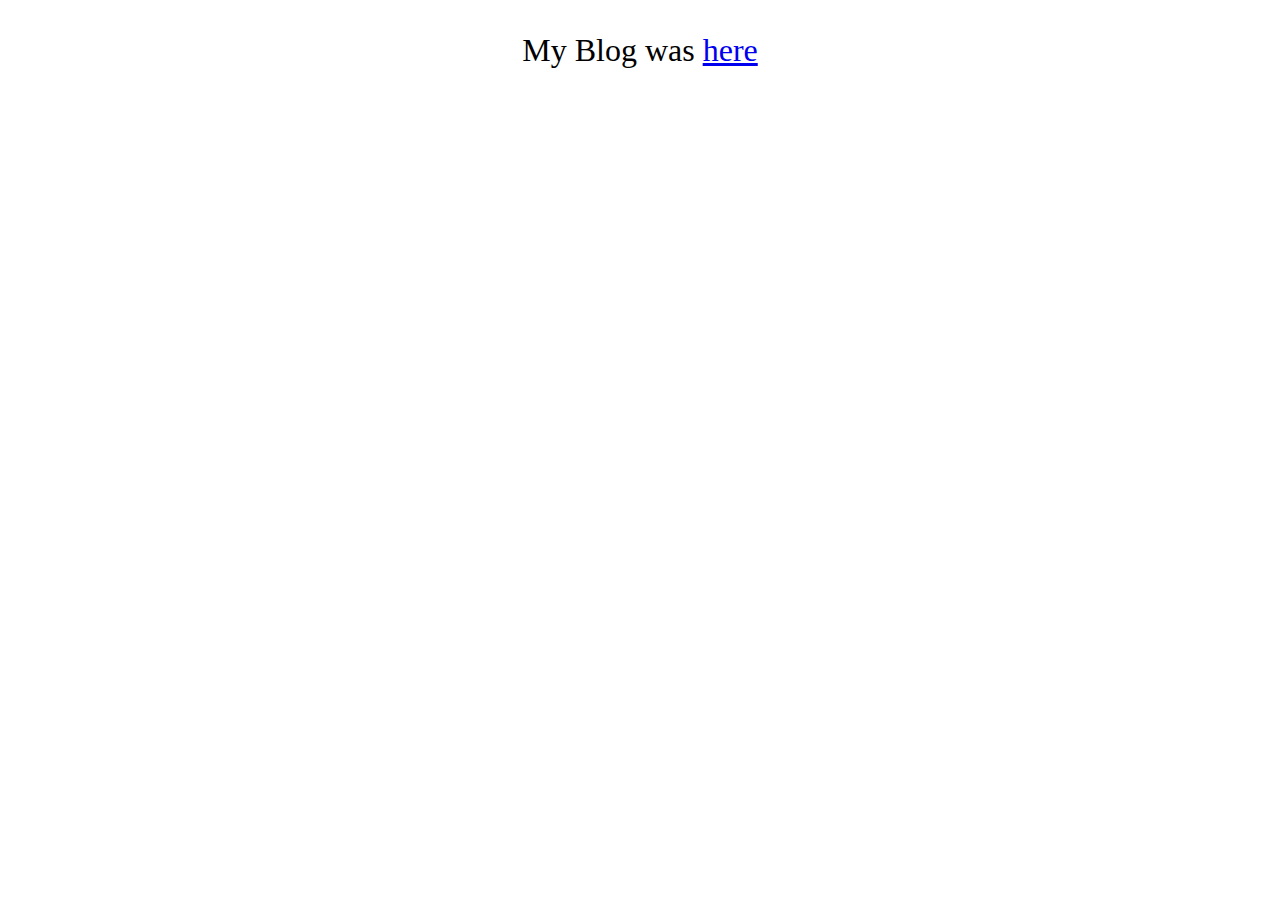
<file: index.html>
<!DOCTYPE html>
<html lang="en">
<head>
  <meta charset="UTF-8">
  <title>Rail Hamdeew</title>
</head>
<body>
<p style="text-align:center; font-size:2rem;">My Blog was <a href="https://hmdw.me">here</a></p>
</body>
</html>
</file>
